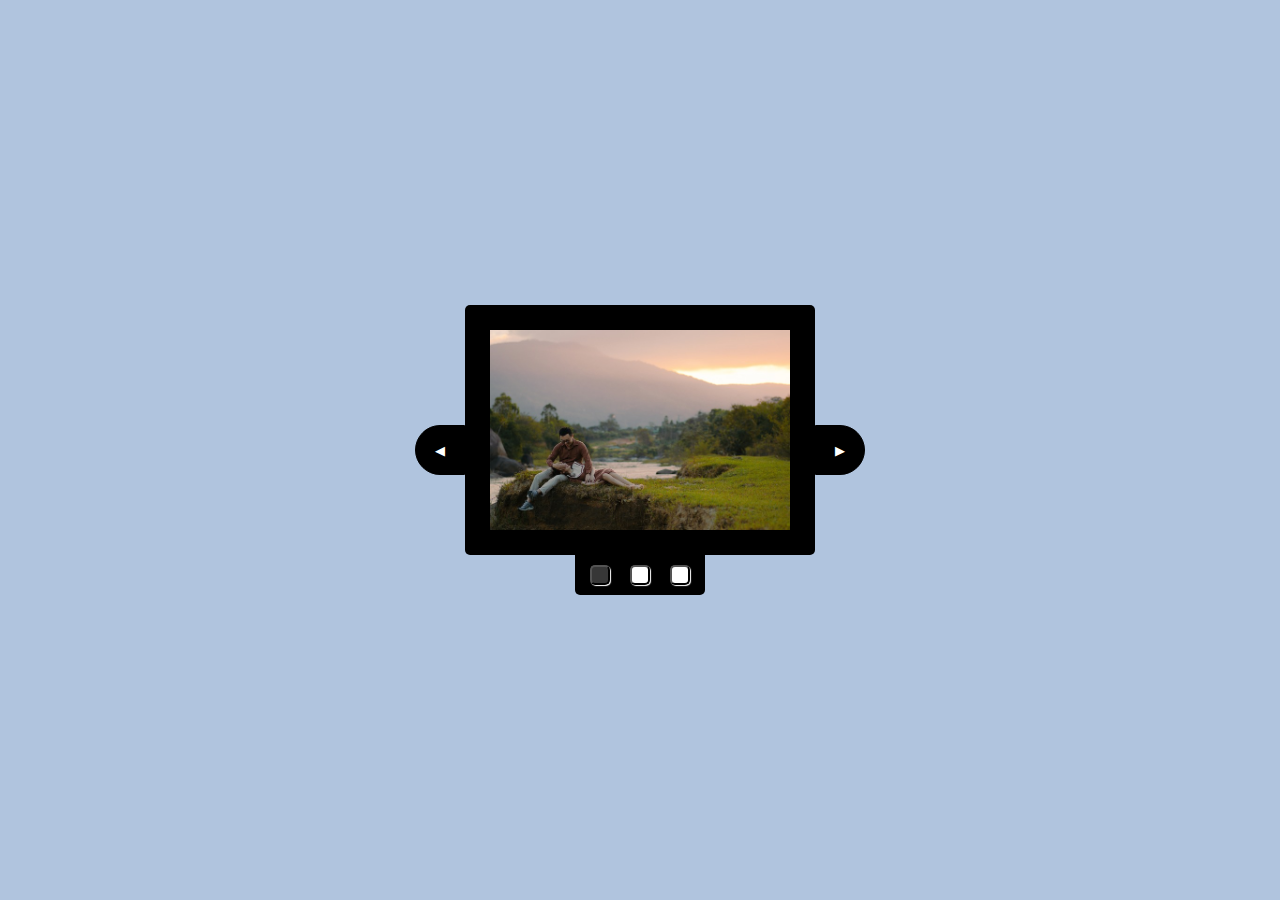
<file: image-slider/index.html>
<!DOCTYPE html>
<html lang="en">
<head>
    <meta charset="UTF-8">
    <meta http-equiv="X-UA-Compatible" content="IE=edge">
    <meta name="viewport" content="width=device-width, initial-scale=1.0">
    <title>Image Slider</title>
    <link rel="stylesheet" href="style.css">
</head>
<body>
    <div class="container">
        <button id="previous" class="buttons previous">&#9664;</button>
        <div id="general">
            <div id="carousel">
                <img id="image" src="" alt="">
            </div>
            <div id="dots"></div>
        </div>
        <button id="next" class="buttons next">	&#9654;</button>
        <div id="idImage"></div>
    </div>
</body>
<script src="script.js"></script>
</html>
</file>
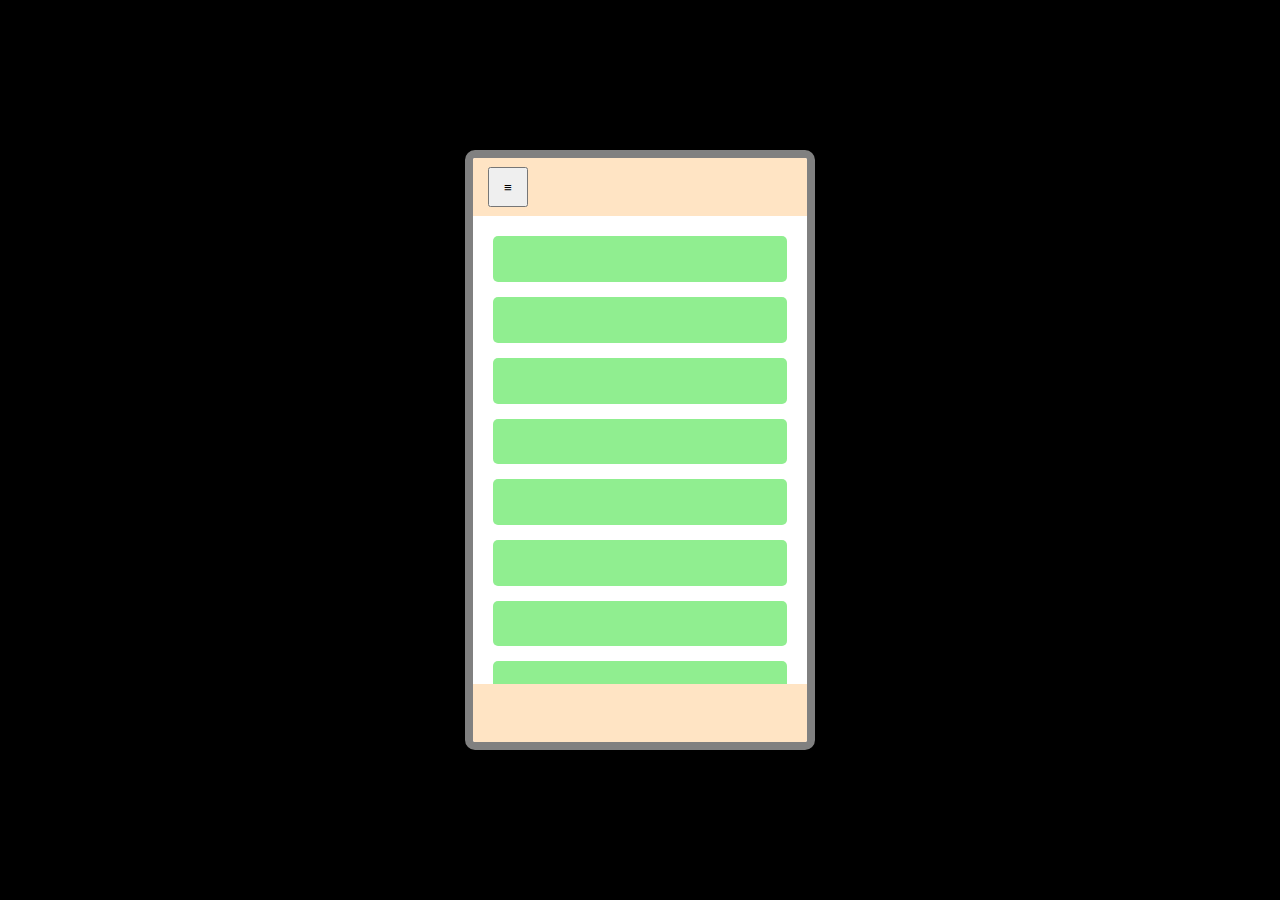
<file: mobile-menu/index.html>
<!DOCTYPE html>
<html lang="en">
<head>
    <meta charset="UTF-8">
    <meta http-equiv="X-UA-Compatible" content="IE=edge">
    <meta name="viewport" content="width=device-width, initial-scale=1.0">
    <title>Mobile Menu</title>
    <link rel="stylesheet" href="style.css">
</head>
<body>
    <div class="container">
        <div class="screen">
            <div id ="menu" class="menuHidden">
                <button id="menuClose" onclick="showMenu()">x</button>
                <div class="menuOptions">
                    <div class="menuContent"></div>
                    <div class="menuContent"></div>
                    <div class="menuContent"></div>
                    <div class="menuContent"></div>
                    <div class="menuContent"></div>
                    <div class="menuContent"></div>
                    <div class="menuContent"></div>
                    <div class="menuContent"></div>
                </div>
            </div>
            <header>
                <button onclick="showMenu()">≡</button>
                <div class="logo"></div>
            </header>
            <main>
                <div class="content"></div>
                <div class="content"></div>
                <div class="content"></div>
                <div class="content"></div>
                <div class="content"></div>
                <div class="content"></div>
                <div class="content"></div>
                <div class="content"></div>
                <div class="content"></div>
                <div class="content"></div>
                <div class="content"></div>
                <div class="content"></div>
                <div class="content"></div>
                <div class="content"></div>
            </main>
            <footer>

            </footer>
            
        </div>
    </div>
    
</body>
<script src="script.js"></script>
</html>
</file>
<file: image-slider/style.css>
* {
    margin: 0;
    padding: 0;
    box-sizing: border-box;
}

.container {
    background-color: lightsteelblue;
    width: 100vw;
    height: 100vh;
    display: flex;
    justify-content: center;
    align-items: center;
    position: relative;
}

.images {
    width: 100vw;
    display: inline;
}

img {
    width: 300px;
    height: 200px;
}

#general {
    display: flex;
    flex-direction: column;
    align-items: center;
    position: relative;
}

#carousel {
    background-color: black;
    width: 350px;
    height: 250px;
    display: flex;
    justify-content: center;
    align-items: center;
    border-radius: 5px;
}

#dots {
    background-color: black;
    padding: 5px;
    border-radius: 0 0 5px 5px;
}

.dots {
    margin: 5px 10px;
    width: 20px;
    height: 20px;
    cursor: pointer;
    box-shadow: 1px 1px 1px white;
    border-radius: 5px;
}

.buttons {
    cursor: pointer;
    background-color: black;
    border: 1px solid black;
    color: white;
    width: 50px;
    height: 50px;
}

.buttons:hover {
    background-color: rgb(112, 150, 182);
}

.buttons:active {
    background-color: rgb(146, 146, 146);
}

.previous {
    border-radius: 30px 0 0 30px;
}

.next {
    border-radius: 0 30px 30px 0;
}
</file>
<file: mobile-menu/style.css>
* {
    margin: 0;
    padding: 0;
    box-sizing: border-box;
}

.container {
    padding: 10px;
    background-color: black;
    display: flex;
    justify-content: center;
    align-items: center;
    height: 100vh;
}

.screen {
    border: 8px solid grey;
    height: 600px;
    width: 350px;
    background-color: white;
    border-radius: 10px;
    overflow: hidden;
    position: relative;
}

#menu {
    position: absolute;
    width: 50%;
    height: 100%;
    padding: 10px;
    background-color: blue;
    transition: transform 600ms ease-in-out;
}

#menuClose {
    width: 15px;
    height: 15px;
    display: flex;
    justify-content: center;
    align-items: center;
    position: absolute;
    top: 10px;
    right: 10px;
}

.menuOptions {
    margin-top: 50px;
}

.menuContent {
    height: 15px;
    background-color: antiquewhite;
    margin: 20px 0;
}

.menuVisible {
    transform: translate(0, 0); ;
}

.menuHidden {
    transform: translate(-250px, 0);
}

header {
    height: 10%;
    background-color: bisque;
    display: flex;
    justify-content: space-between;
    align-items: center;
    padding: 0 15px;
}

button {
    height: 40px;
    width: 40px;
    cursor: pointer;
}

main {
    height: 80%;
    padding: 5px;
    overflow-y: scroll;
}

.content {
    margin: 15px;
    height: 10%;
    background-color: lightgreen;
    border-radius: 5px;
}

footer {
    height: 10%;
    background-color: bisque;
}
</file>
